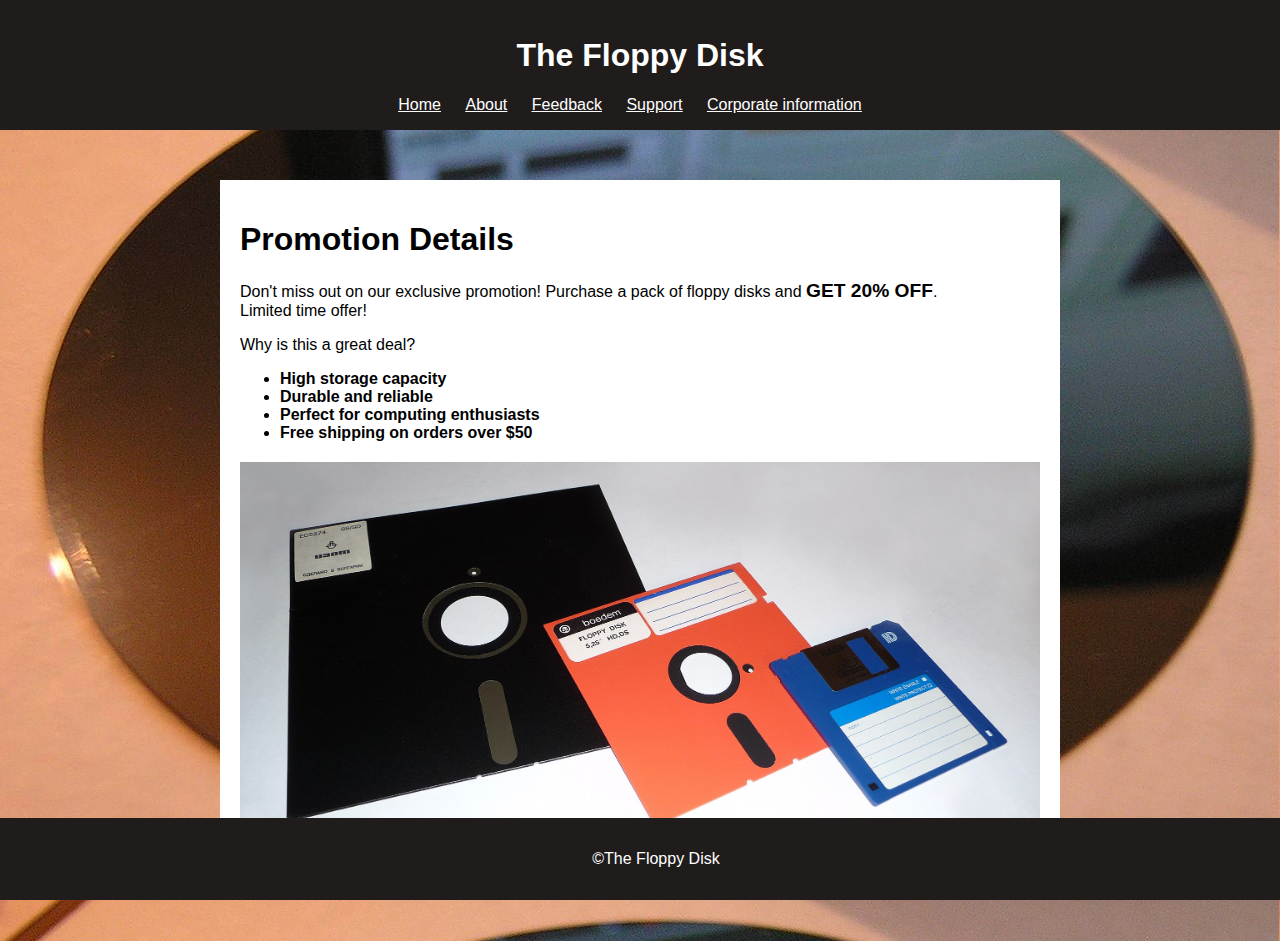
<file: index.html>
<!DOCTYPE html>
<html lang="en">
<head>
    <meta charset="UTF-8">
    <meta name="viewport" content="width=device-width, initial-scale=1.0">
    <link rel="stylesheet" href="css/styles.css"><!-- Link to an external stylesheet for styling -->
    <title>Floppy Disk Promotion Details</title><!-- Title of the HTML document -->
</head>
<body>
    <header>
        <h1>The Floppy Disk</h1><!-- Main heading within the header section -->
        <nav>
            <ul>
                <li><a href="index.html">Home</a></li> <!-- Navigation link to the home page -->
                <li><a href="about.html">About</a></li><!-- Navigation link to the about page -->
                <li><a href="feedback.html">Feedback</a></li> <!-- Navigation link to the feedback page -->
                <li><a href="support.html">Support</a></li> <!-- Navigation link to the support page -->
                <li><a href="cinfo.html">Corporate information</a></li> <!-- Navigation link to the corporate information page -->
            </ul>
        </nav>
    </header>

    <section>
        <h1>Promotion Details</h1> <!-- Main heading within the content section -->
        <p>Don't miss out on our exclusive promotion! Purchase a pack of floppy disks and <big><b>GET 20% OFF</b></big>. <br>
            Limited time offer!</p> <!-- Paragraph describing the promotion details -->
        <p>Why is this a great deal?</p> <!-- Subheading within the content section -->
        <ul>
            <li><b>High storage capacity</b></li> <!-- List item highlighting a feature of the product -->
            <li><b>Durable and reliable</b></li> <!-- List item highlighting a feature of the product -->
            <li><b>Perfect for computing enthusiasts</b></li> <!-- List item highlighting a feature of the product -->
            <li><b>Free shipping on orders over $50</b></li> <!-- List item highlighting a feature of the promotion -->
        </ul>

        <img src="img/D1.jpg" alt="Image 1"> <!-- Image element with a source and alternate text -->

    </section>

    <footer>
        <p>&copy;The Floppy Disk</p> <!-- Copyright information in the footer -->
    </footer>
</body>
</html>
</file>
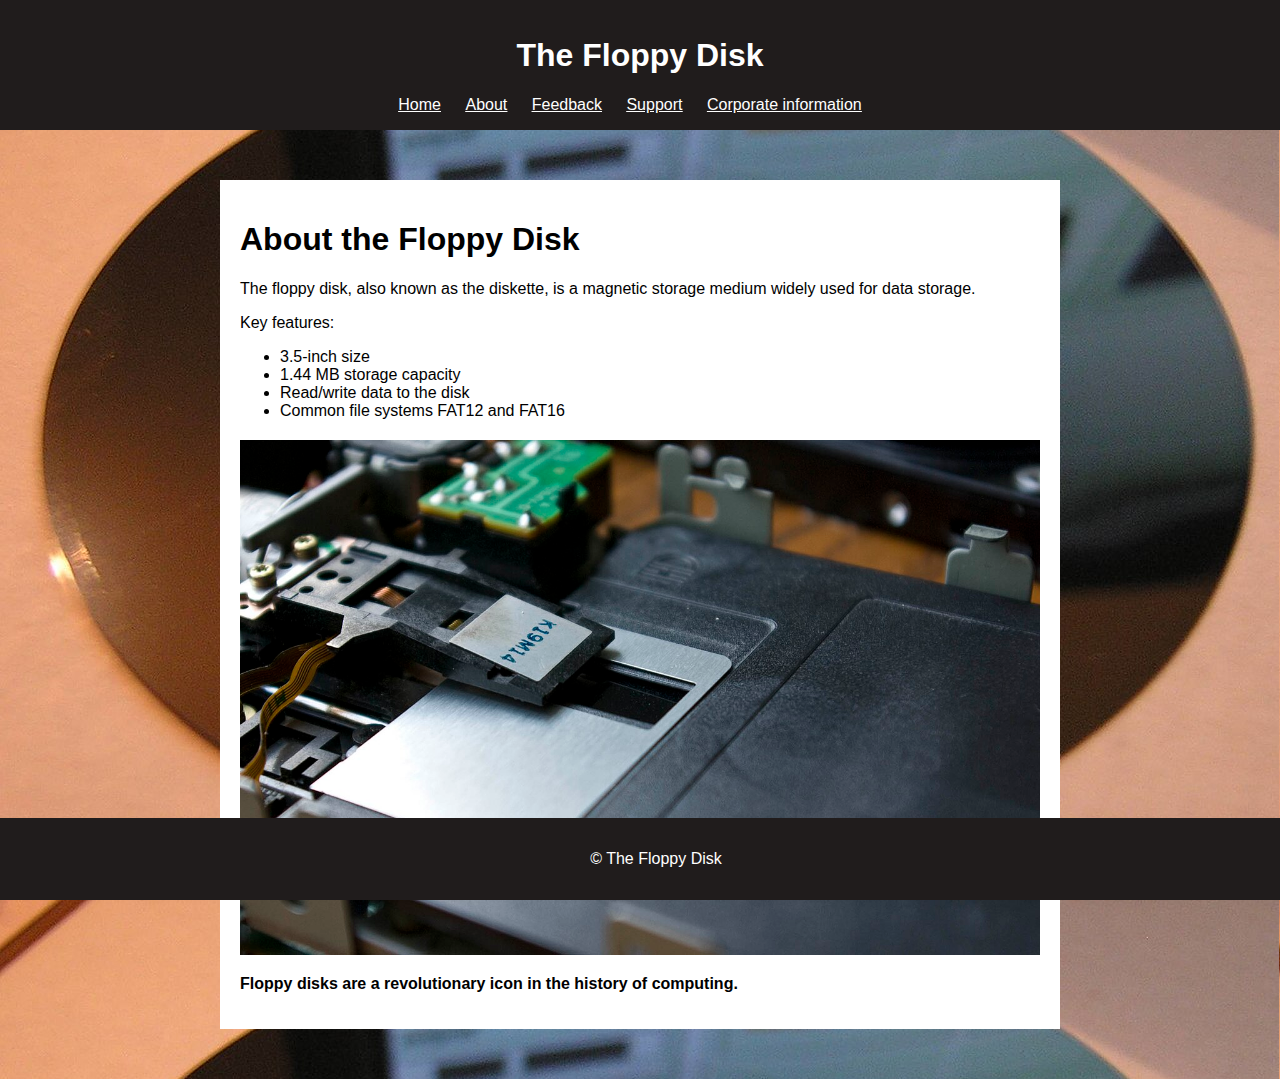
<file: about.html>
<!DOCTYPE html>
<html lang="en">
<head>
    <meta charset="UTF-8">
    <meta name="viewport" content="width=device-width, initial-scale=1.0">
    <link rel="stylesheet" href="css/styles.css"> <!-- Link to an external stylesheet for styling -->
    <title>About the Floppy Disk</title> <!-- Title of the HTML document -->
</head>
<body>
    <header>
        <h1>The Floppy Disk</h1> <!-- Main heading within the header section -->
        <nav>
            <ul>
                <li><a href="index.html">Home</a></li> <!-- Navigation link to the home page -->
                <li><a href="about.html">About</a></li> <!-- Navigation link to the about page -->
                <li><a href="feedback.html">Feedback</a></li> <!-- Navigation link to the feedback page -->
                <li><a href="support.html">Support</a></li> <!-- Navigation link to the support page -->
                <li><a href="cinfo.html">Corporate information</a></li> <!-- Navigation link to the corporate information page -->
            </ul>
        </nav>
    </header>

    <section>
        <h1>About the Floppy Disk</h1> <!-- Main heading within the content section -->
        <p>The floppy disk, also known as the diskette, is a magnetic storage medium widely used for data storage.</p> <!-- Paragraph describing the floppy disk -->
        <p>Key features:</p> <!-- Subheading within the content section -->
        <ul>
            <li>3.5-inch size</li> <!-- List item describing a key feature of the floppy disk -->
            <li>1.44 MB storage capacity</li> <!-- List item describing a key feature of the floppy disk -->
            <li>Read/write data to the disk</li> <!-- List item describing a key feature of the floppy disk -->
            <li>Common file systems FAT12 and FAT16</li> <!-- List item describing a key feature of the floppy disk -->
        </ul>
        
        <img src="img/D4.jpg" alt="Image 1"> <!-- Image element with a source and alternate text -->
        <figcaption><p><b>Floppy disks are a revolutionary icon in the history of computing.</b></p></figcaption> <!-- Figcaption for the image -->

    </section>
    
    <footer>
        <p>&copy; The Floppy Disk</p> <!-- Copyright information in the footer -->
    </footer>
</body>
</html>
</file>
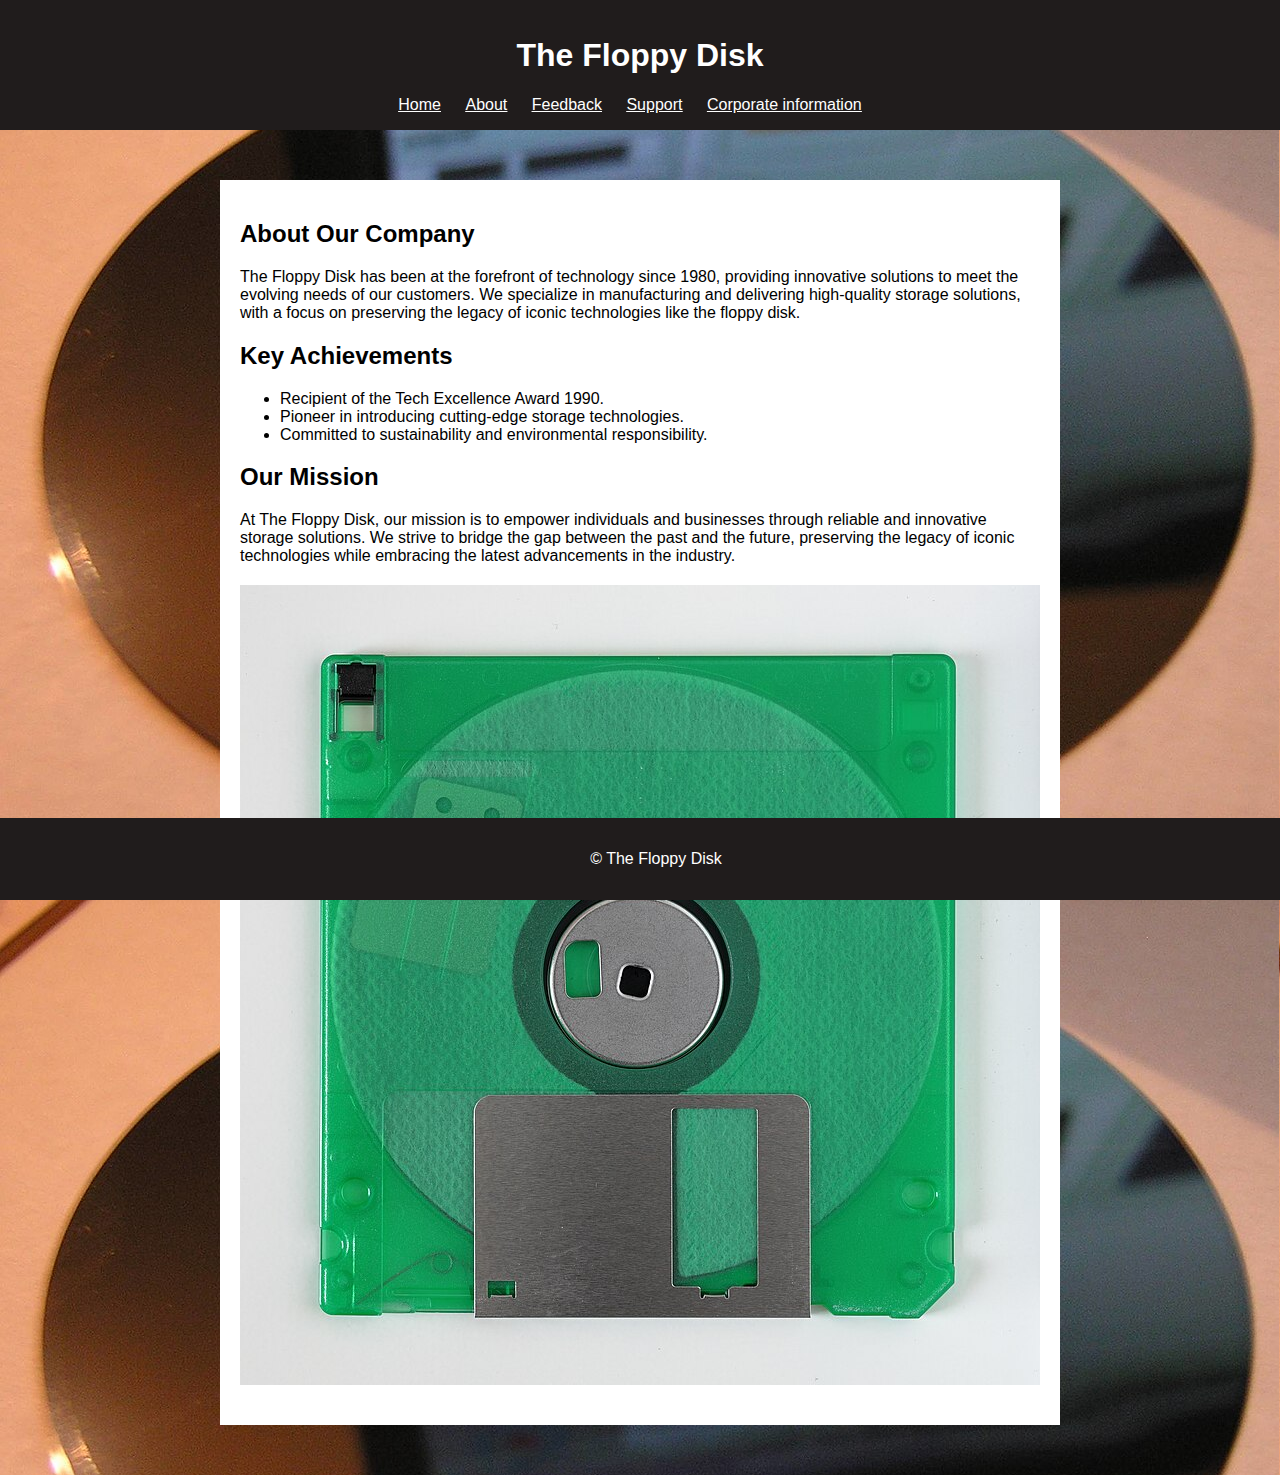
<file: cinfo.html>
<!DOCTYPE html>
<html lang="en">
<head>
    <meta charset="UTF-8">
    <meta name="viewport" content="width=device-width, initial-scale=1.0">
    <link rel="stylesheet" href="css/styles.css"> <!-- Link to an external stylesheet for styling -->
    <title>Corporate information</title> <!-- Title of the HTML document -->
</head>
<body>
    <header>
        <h1>The Floppy Disk</h1> <!-- Main heading within the header section -->
        <nav>
            <ul>
                <li><a href="index.html">Home</a></li> <!-- Navigation link to the home page -->
                <li><a href="about.html">About</a></li> <!-- Navigation link to the about page -->
                <li><a href="feedback.html">Feedback</a></li> <!-- Navigation link to the feedback page -->
                <li><a href="support.html">Support</a></li> <!-- Navigation link to the support page -->
                <li><a href="cinfo.html">Corporate information</a></li> <!-- Navigation link to the corporate information page -->
            </ul>
        </nav>
    </header>

    <section>
        <h2>About Our Company</h2> <!-- Subheading within the content section -->
        <p>The Floppy Disk has been at the forefront of technology since 1980, providing innovative solutions to meet the evolving needs of our customers. We specialize in manufacturing and delivering high-quality storage solutions, with a focus on preserving the legacy of iconic technologies like the floppy disk.</p> <!-- Paragraph describing the company's background -->

        <h2>Key Achievements</h2> <!-- Subheading within the content section -->
        <ul>
            <li>Recipient of the Tech Excellence Award 1990.</li> <!-- List item highlighting a key achievement -->
            <li>Pioneer in introducing cutting-edge storage technologies.</li> <!-- List item highlighting a key achievement -->
            <li>Committed to sustainability and environmental responsibility.</li> <!-- List item highlighting a key achievement -->
        </ul>

        <h2>Our Mission</h2> <!-- Subheading within the content section -->
        <p>At The Floppy Disk, our mission is to empower individuals and businesses through reliable and innovative storage solutions. We strive to bridge the gap between the past and the future, preserving the legacy of iconic technologies while embracing the latest advancements in the industry.</p> <!-- Paragraph describing the company's mission -->
        <img src="img/D3.jpg" alt="Image 1"> <!-- Image element with a source and alternate text -->
    </section>

    <footer>
        <p>&copy; The Floppy Disk</p> <!-- Copyright information in the footer -->
    </footer>
</body>
</html>
</file>
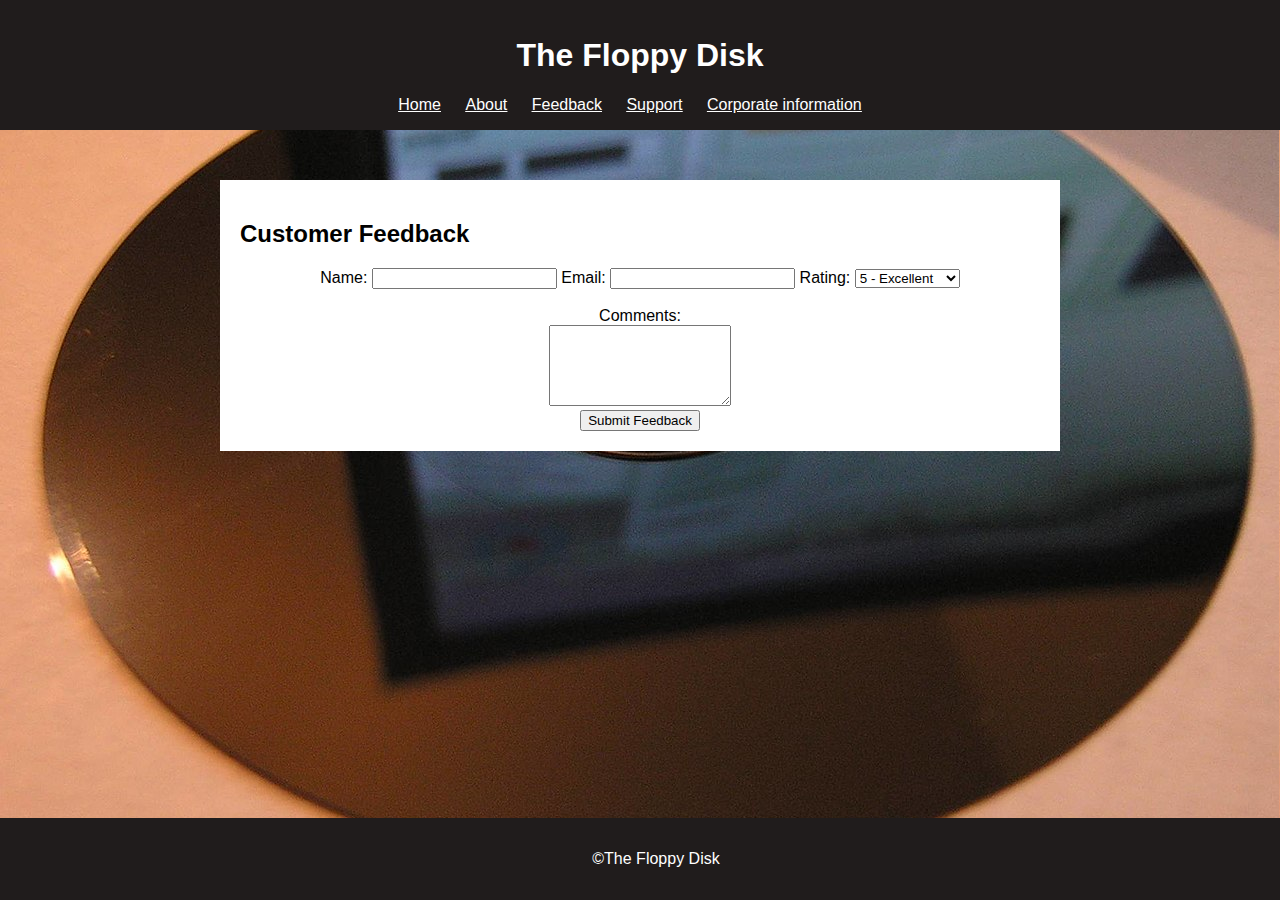
<file: feedback.html>
<!DOCTYPE html>
<html lang="en">
<head>
    <meta charset="UTF-8">
    <meta name="viewport" content="width=device-width, initial-scale=1.0">
    <link rel="stylesheet" href="css/styles.css"> <!-- Link to an external stylesheet for styling -->
    <script defer src="js/script.js"></script> <!-- Link to an external JavaScript file with deferred loading -->
    <title>Feedback</title> <!-- Title of the HTML document -->
</head>
<body>
    <header>
        <h1>The Floppy Disk</h1> <!-- Main heading within the header section -->
        <nav>
            <ul>
                <li><a href="index.html">Home</a></li> <!-- Navigation link to the home page -->
                <li><a href="about.html">About</a></li> <!-- Navigation link to the about page -->
                <li><a href="feedback.html">Feedback</a></li> <!-- Navigation link to the feedback page -->
                <li><a href="support.html">Support</a></li> <!-- Navigation link to the support page -->
                <li><a href="cinfo.html">Corporate information</a></li> <!-- Navigation link to the corporate information page -->
            </ul>
        </nav>
    </header>

    <section>
        <h2>Customer Feedback</h2> <!-- Subheading within the content section -->
        <form id="feedbackForm"> <!-- Feedback form with a unique id -->
            <label for="name">Name:</label> <!-- Label for the 'name' input field -->
            <input type="text" id="name" name="name" required> <!-- Text input for the user's name with required attribute -->
            
            <label for="email">Email:</label> <!-- Label for the 'email' input field -->
            <input type="email" id="email" name="email" required> <!-- Email input for the user's email with required attribute -->

            <label for="rating">Rating:</label> <!-- Label for the 'rating' select field -->
            <select id="rating" name="rating" required> <!-- Select field for user rating with required attribute -->
                <option value="5">5 - Excellent</option> <!-- Option for the highest rating -->
                <option value="4">4 - Very Good</option> <!-- Option for a very good rating -->
                <option value="3">3 - Good</option> <!-- Option for a good rating -->
                <option value="2">2 - Fair</option> <!-- Option for a fair rating -->
                <option value="1">1 - Poor</option> <!-- Option for the lowest rating -->
            </select>
            <br><br>
            <label for="comments">Comments:</label><br> <!-- Label for the 'comments' textarea -->
            <textarea id="comments" name="comments" rows="5" required></textarea> <!-- Textarea for user comments with required attribute -->
            <br>
            <button type="submit">Submit Feedback</button> <!-- Submit button for the form -->
        </form>
        
        <div id="feedbackMessages"></div> <!-- Container for feedback messages -->
        <div id="feedbackInfo"></div> <!-- Container for feedback information -->
    </section>
    <footer>
        <p>&copy;The Floppy Disk</p> <!-- Copyright information in the footer -->
    </footer>
</body>
</html>
</file>
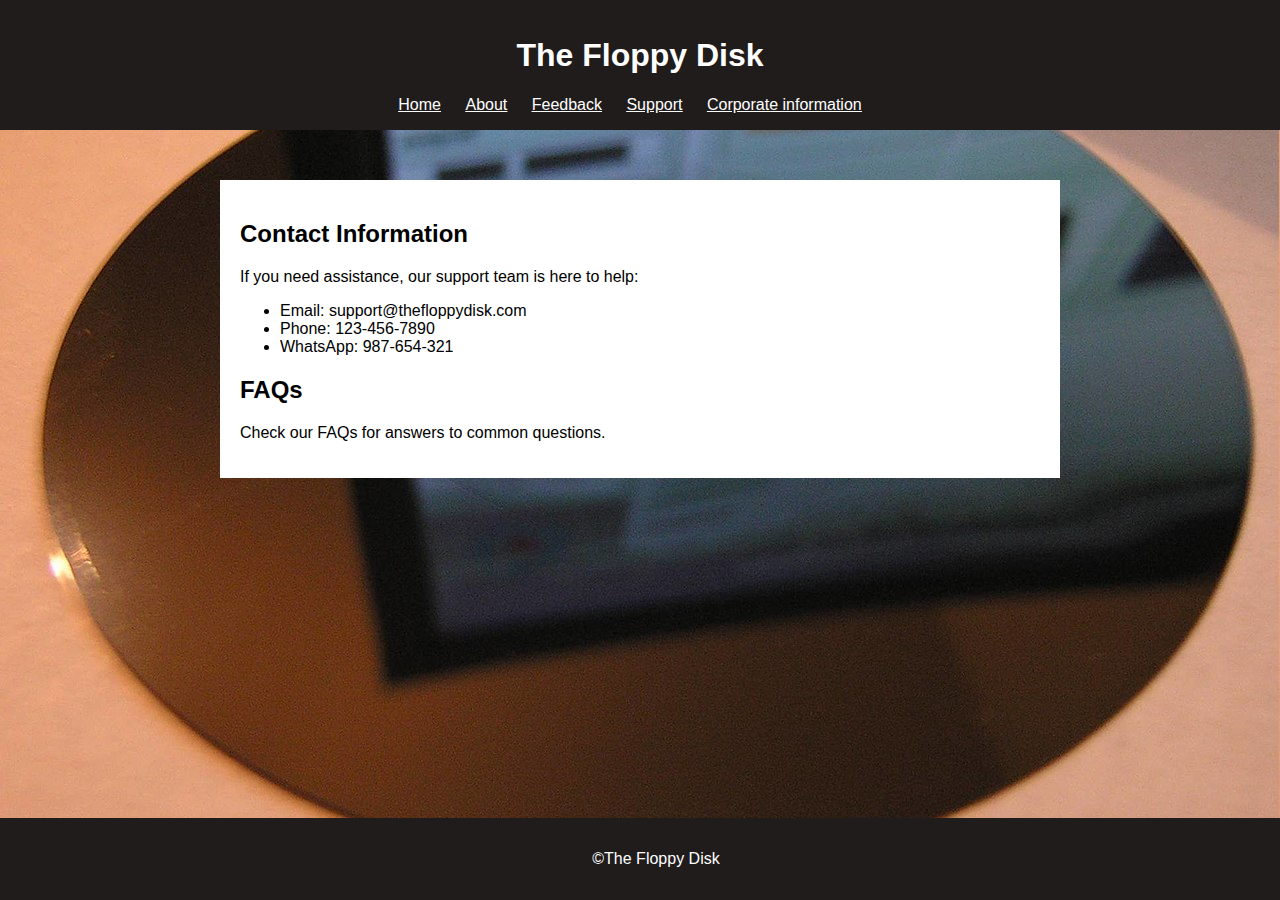
<file: support.html>
<!DOCTYPE html>
<html lang="en">
<head>
    <meta charset="UTF-8">
    <meta name="viewport" content="width=device-width, initial-scale=1.0">
    <link rel="stylesheet" href="css/styles.css"> <!-- Link to an external stylesheet for styling -->
    <title>Support</title> <!-- Title of the HTML document -->
</head>
<body>
    <header>
        <h1>The Floppy Disk</h1> <!-- Main heading within the header section -->
        <nav>
            <ul>
                <li><a href="index.html">Home</a></li> <!-- Navigation link to the home page -->
                <li><a href="about.html">About</a></li> <!-- Navigation link to the about page -->
                <li><a href="feedback.html">Feedback</a></li> <!-- Navigation link to the feedback page -->
                <li><a href="support.html">Support</a></li> <!-- Navigation link to the support page -->
                <li><a href="cinfo.html">Corporate information</a></li> <!-- Navigation link to the corporate information page -->
            </ul>
        </nav>
    </header>
    
    <section>
        <h2>Contact Information</h2> <!-- Subheading within the content section -->
        <p>If you need assistance, our support team is here to help:</p> <!-- Paragraph introducing the support contact information -->
        <ul>
            <li>Email: support@thefloppydisk.com</li> <!-- List item displaying support email -->
            <li>Phone: 123-456-7890</li> <!-- List item displaying support phone number -->
            <li>WhatsApp: 987-654-321</li> <!-- List item displaying support WhatsApp number -->
        </ul>
        <h2>FAQs</h2> <!-- Subheading within the content section -->
        <p>Check our FAQs for answers to common questions.</p> <!-- Paragraph encouraging users to check the FAQs -->
    </section>
    <footer>
        <p>&copy;The Floppy Disk</p> <!-- Copyright information in the footer -->
    </footer>
</body>
</html>
</file>
<file: css/styles.css>
/* Styles for the navigation unordered list */
nav ul {
    list-style: none; /* Removes default list styling */
    margin: 0; /* Removes default margin */
    padding: 0; /* Removes default padding */
}
/* Sets text color for the links */
a{
    color: white; 
}
/* Style when the link is clicked */
a:active {
    color: gray;
}
/* Styles for navigation list items */
nav li {
    text-decoration: underline; /* Displays underline list items */
    display: inline; /* Displays list items horizontally */
    margin-right: 20px; /* Adds right margin to create space between list items */
}

/* Global styles for the entire body of the document */
body {
    font-family: 'Arial', sans-serif; /* Sets the default font family */
    margin: 0; /* Removes default margin */
    padding: 0; /* Removes default padding */
    box-sizing: border-box; /* Includes padding and border in the element's total width and height */
    background-image: url(../img/D2.jpg); /* Sets a background image for the body */
}

/* Styles for the header and footer elements */
header, footer {
    background-color: rgb(32, 28, 28); /* Sets background color */
    color: white; /* Sets text color */
    text-align: center; /* Centers the text within the header and footer */
    padding: 1em; /* Adds padding to the header and footer */
}

/* Styles for the main content section */
section {
    max-width: 800px; /* Sets the maximum width of the section */
    margin: 50px auto; /* Centers the section and adds margin */
    padding: 20px; /* Adds padding to the section */
    background-color: white; /* Sets background color */
}

/* Styles for the footer element fixed at the bottom of the viewport */
footer {
    position: fixed; /* Fixes the footer at the bottom of the viewport */
    bottom: 0; /* Aligns the footer to the bottom */
    width: 100%; /* Sets the width to 100% of the viewport */
}

/* Styles for a specific form with the id 'feedbackForm' */
#feedbackForm {
    text-align: center; /* Centers the text within the form */
}

/* Styles for images within the document */
img {
    max-width: 100%; /* Ensures images do not exceed the width of their container */
    height: auto; /* Maintains the aspect ratio of images */
    display: block; /* Removes default inline spacing for images */
    margin: 20px 0; /* Adds margin above and below the images */
}

/* Styles for figures, often used with images or other multimedia elements */
figure {
    margin: 0; /* Removes default margin */
    text-align: center; /* Centers the content within the figure */
}
</file>
